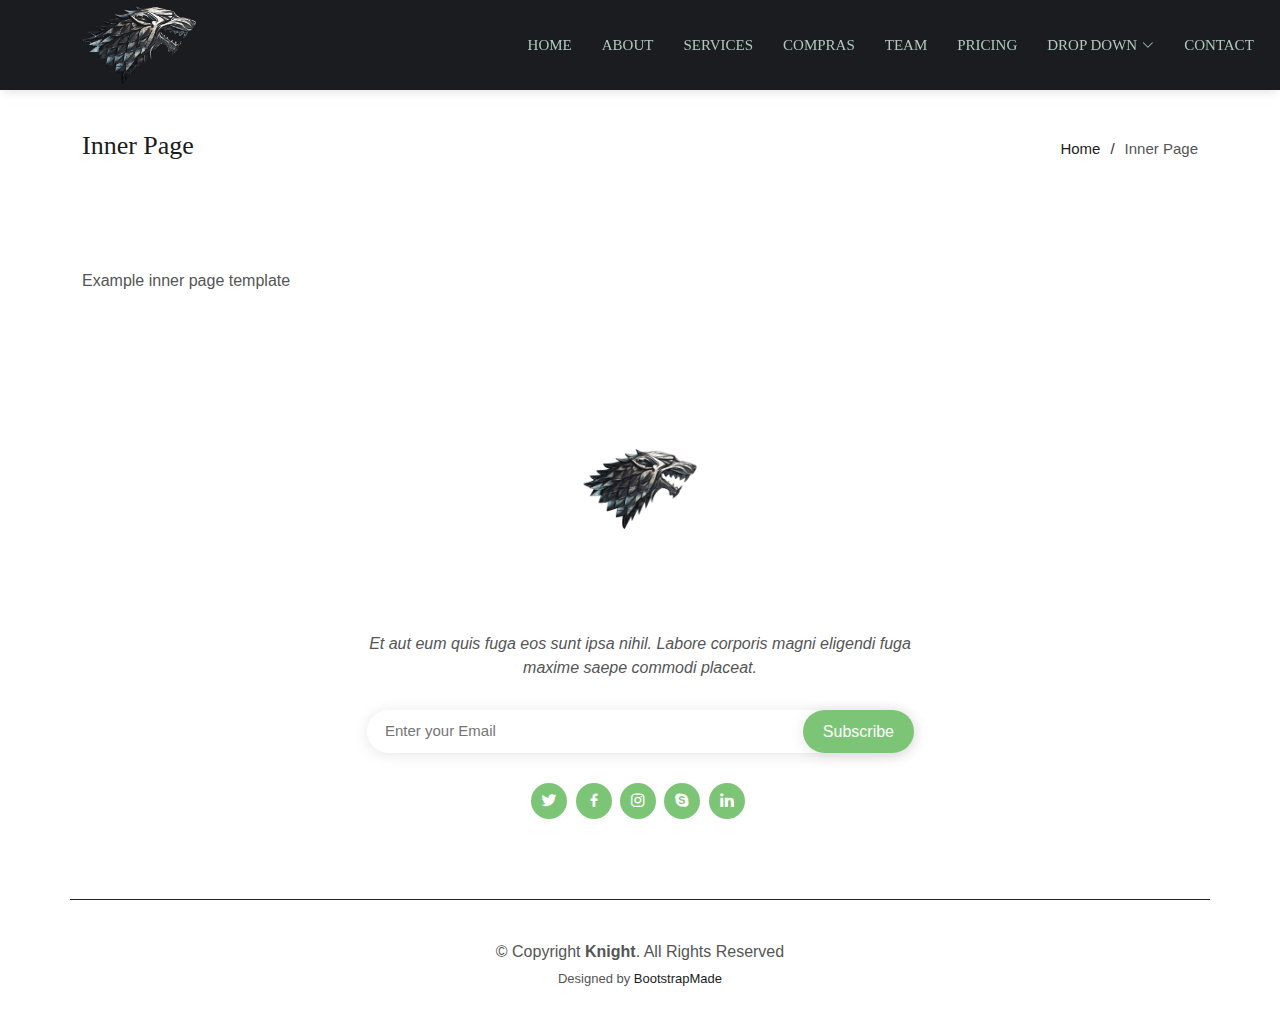
<file: Site/inner-page.html>
<!DOCTYPE html>
<html lang="en">

<head>
  <meta charset="utf-8">
  <meta content="width=device-width, initial-scale=1.0" name="viewport">

  <title>Inner Page - Knight Bootstrap Template</title>
  <meta content="" name="description">
  <meta content="" name="keywords">

  <!-- Favicons -->
  <link href="assets/img/favicon.png" rel="icon">
  <link href="assets/img/apple-touch-icon.png" rel="apple-touch-icon">

  <!-- Google Fonts -->
  <link href="https://fonts.googleapis.com/css?family=Open+Sans:300,300i,400,400i,600,600i,700,700i|Montserrat:300,300i,400,400i,500,500i,600,600i,700,700i|Poppins:300,300i,400,400i,500,500i,600,600i,700,700i" rel="stylesheet">

  <!-- Vendor CSS Files -->
  <link href="assets/vendor/aos/aos.css" rel="stylesheet">
  <link href="assets/vendor/bootstrap/css/bootstrap.min.css" rel="stylesheet">
  <link href="assets/vendor/bootstrap-icons/bootstrap-icons.css" rel="stylesheet">
  <link href="assets/vendor/boxicons/css/boxicons.min.css" rel="stylesheet">
  <link href="assets/vendor/glightbox/css/glightbox.min.css" rel="stylesheet">
  <link href="assets/vendor/swiper/swiper-bundle.min.css" rel="stylesheet">

  <!-- Template Main CSS File -->
  <link href="assets/css/style.css" rel="stylesheet">

  <!-- =======================================================
  * Template Name: Knight
  * Updated: May 30 2023 with Bootstrap v5.3.0
  * Template URL: https://bootstrapmade.com/knight-free-bootstrap-theme/
  * Author: BootstrapMade.com
  * License: https://bootstrapmade.com/license/
  ======================================================== -->
</head>

<body>

  <!-- ======= Header ======= -->
  <header id="header" class="d-flex align-items-center">
    <div class="container d-flex align-items-center justify-content-between">

      <div class="logo">
        <a href="index.html"><img src="assets/img/logo.png" alt="" class="img-fluid"></a>
      </div>

      <nav id="navbar" class="navbar">
        <ul>
          <li><a class="nav-link scrollto " href="#hero">Home</a></li>
          <li><a class="nav-link scrollto" href="#about">About</a></li>
          <li><a class="nav-link scrollto" href="#services">Services</a></li>
          <li><a class="nav-link scrollto " href="#portfolio">Compras</a></li>
          <li><a class="nav-link scrollto" href="#team">Team</a></li>
          <li><a class="nav-link scrollto" href="#pricing">Pricing</a></li>
          <li class="dropdown"><a href="#"><span>Drop Down</span> <i class="bi bi-chevron-down"></i></a>
            <ul>
              <li><a href="#">Drop Down 1</a></li>
              <li class="dropdown"><a href="#"><span>Deep Drop Down</span> <i class="bi bi-chevron-right"></i></a>
                <ul>
                  <li><a href="#">Deep Drop Down 1</a></li>
                  <li><a href="#">Deep Drop Down 2</a></li>
                  <li><a href="#">Deep Drop Down 3</a></li>
                  <li><a href="#">Deep Drop Down 4</a></li>
                  <li><a href="#">Deep Drop Down 5</a></li>
                </ul>
              </li>
              <li><a href="#">Drop Down 2</a></li>
              <li><a href="#">Drop Down 3</a></li>
              <li><a href="#">Drop Down 4</a></li>
            </ul>
          </li>
          <li><a class="nav-link scrollto" href="#contact">Contact</a></li>
        </ul>
        <i class="bi bi-list mobile-nav-toggle"></i>
      </nav><!-- .navbar -->

    </div>
  </header><!-- End Header -->

  <main id="main">

    <!-- ======= Breadcrumbs ======= -->
    <section class="breadcrumbs">
      <div class="container">

        <div class="d-flex justify-content-between align-items-center">
          <h2>Inner Page</h2>
          <ol>
            <li><a href="index.html">Home</a></li>
            <li>Inner Page</li>
          </ol>
        </div>

      </div>
    </section><!-- End Breadcrumbs -->

    <section class="inner-page">
      <div class="container">
        <p>
          Example inner page template
        </p>
      </div>
    </section>

  </main><!-- End #main -->

  <!-- ======= Footer ======= -->
  <footer id="footer">

    <div class="footer-top">

      <div class="container">

        <div class="row justify-content-center">
          <div class="col-lg-6">
            <a href="#header" class="scrollto footer-logo"><img src="assets/img/hero-logo.png" alt=""></a>
            <h3>Knight</h3>
            <p>Et aut eum quis fuga eos sunt ipsa nihil. Labore corporis magni eligendi fuga maxime saepe commodi placeat.</p>
          </div>
        </div>

        <div class="row footer-newsletter justify-content-center">
          <div class="col-lg-6">
            <form action="" method="post">
              <input type="email" name="email" placeholder="Enter your Email"><input type="submit" value="Subscribe">
            </form>
          </div>
        </div>

        <div class="social-links">
          <a href="#" class="twitter"><i class="bx bxl-twitter"></i></a>
          <a href="#" class="facebook"><i class="bx bxl-facebook"></i></a>
          <a href="#" class="instagram"><i class="bx bxl-instagram"></i></a>
          <a href="#" class="google-plus"><i class="bx bxl-skype"></i></a>
          <a href="#" class="linkedin"><i class="bx bxl-linkedin"></i></a>
        </div>

      </div>
    </div>

    <div class="container footer-bottom clearfix">
      <div class="copyright">
        &copy; Copyright <strong><span>Knight</span></strong>. All Rights Reserved
      </div>
      <div class="credits">
        <!-- All the links in the footer should remain intact. -->
        <!-- You can delete the links only if you purchased the pro version. -->
        <!-- Licensing information: https://bootstrapmade.com/license/ -->
        <!-- Purchase the pro version with working PHP/AJAX contact form: https://bootstrapmade.com/knight-free-bootstrap-theme/ -->
        Designed by <a href="https://bootstrapmade.com/">BootstrapMade</a>
      </div>
    </div>
  </footer><!-- End Footer -->

  <a href="#" class="back-to-top d-flex align-items-center justify-content-center"><i class="bi bi-arrow-up-short"></i></a>

  <!-- Vendor JS Files -->
  <script src="assets/vendor/aos/aos.js"></script>
  <script src="assets/vendor/bootstrap/js/bootstrap.bundle.min.js"></script>
  <script src="assets/vendor/glightbox/js/glightbox.min.js"></script>
  <script src="assets/vendor/isotope-layout/isotope.pkgd.min.js"></script>
  <script src="assets/vendor/swiper/swiper-bundle.min.js"></script>
  <script src="assets/vendor/php-email-form/validate.js"></script>

  <!-- Template Main JS File -->
  <script src="assets/js/main.js"></script>

</body>

</html>
</file>
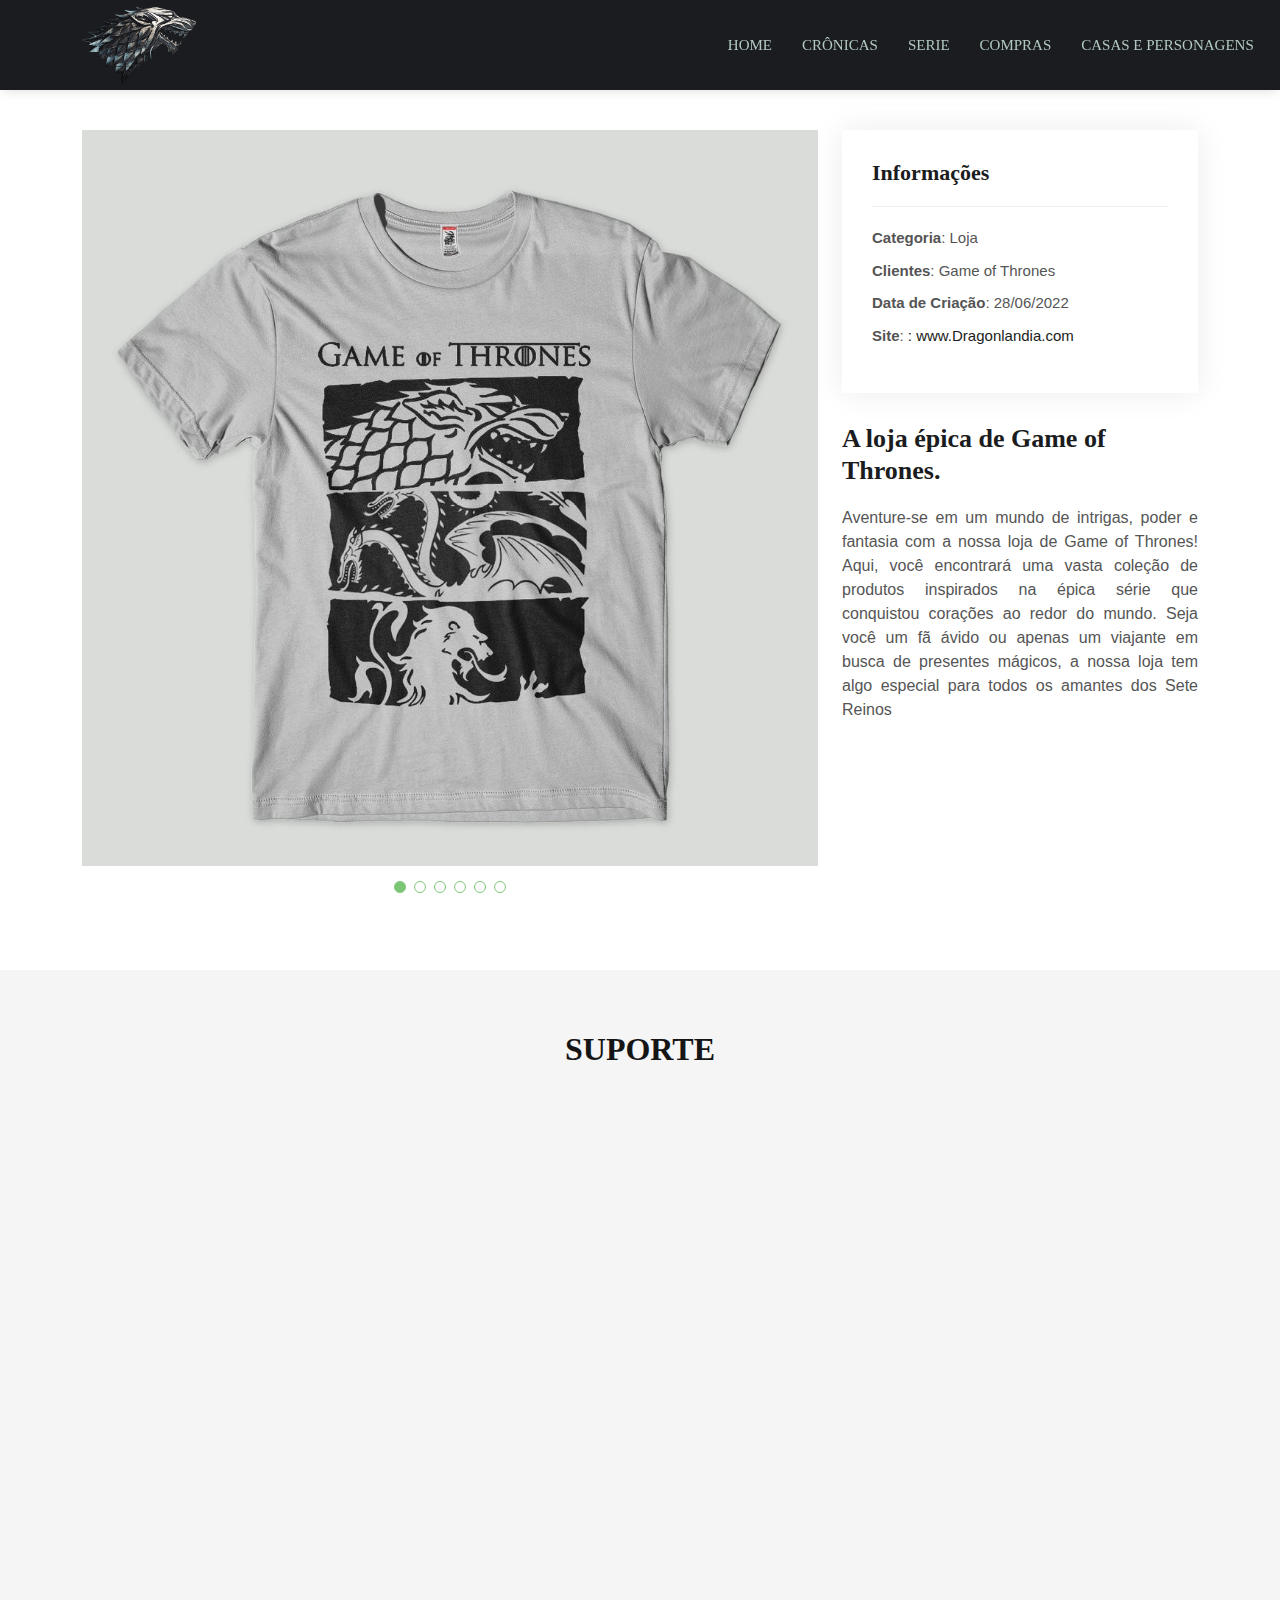
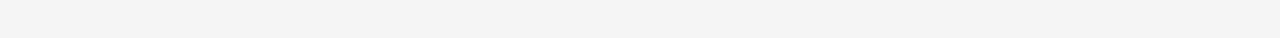
<file: Site/portfolio-details.html>
<!DOCTYPE html>
<html lang="en">

<head>
  <meta charset="utf-8">
  <meta content="width=device-width, initial-scale=1.0" name="viewport">

  <title>Compras</title>
  <meta content="" name="description">
  <meta content="" name="keywords">

  <!-- Favicons -->
  <link href="assets/img/logo.png" rel="icon">
  <link href="assets/img/apple-touch-icon.png" rel="apple-touch-icon">

  <!-- Google Fonts -->
  <link href="https://fonts.googleapis.com/css?family=Open+Sans:300,300i,400,400i,600,600i,700,700i|Montserrat:300,300i,400,400i,500,500i,600,600i,700,700i|Poppins:300,300i,400,400i,500,500i,600,600i,700,700i" rel="stylesheet">

  <!-- Vendor CSS Files -->
  <link href="assets/vendor/aos/aos.css" rel="stylesheet">
  <link href="assets/vendor/bootstrap/css/bootstrap.min.css" rel="stylesheet">
  <link href="assets/vendor/bootstrap-icons/bootstrap-icons.css" rel="stylesheet">
  <link href="assets/vendor/boxicons/css/boxicons.min.css" rel="stylesheet">
  <link href="assets/vendor/glightbox/css/glightbox.min.css" rel="stylesheet">
  <link href="assets/vendor/swiper/swiper-bundle.min.css" rel="stylesheet">

  <!-- Template Main CSS File -->
  <link href="assets/css/style.css" rel="stylesheet">

  <!-- =======================================================
  * Template Name: Knight
  * Updated: May 30 2023 with Bootstrap v5.3.0
  * Template URL: https://bootstrapmade.com/knight-free-bootstrap-theme/
  * Author: BootstrapMade.com
  * License: https://bootstrapmade.com/license/
  ======================================================== -->
</head>

<body>

  <!-- ======= Header ======= -->
  <header id="header" class="d-flex align-items-center">
    <div class="container d-flex align-items-center justify-content-between">

      <div class="logo">
        <a href="index.html"><img src="assets/img/logo.png" alt="" class="img-fluid"></a>
      </div>

      <nav id="navbar" class="navbar">
        <ul>
          <li><a class="nav-link scrollto " href="index.html">Home</a></li>
          <li><a class="nav-link scrollto" href="index.html#about">Crônicas</a></li>
          <li><a class="nav-link scrollto" href="index.html#services">Serie</a></li>
          <li><a class="nav-link scrollto " href="index.html#portfolio">Compras</a></li>
          <li><a class="nav-link scrollto" href="index.html#casas">Casas e Personagens</a></li>
           <!--<li><a class="nav-link scrollto" href="index.html#pricing">Preço</a></li>
         <li class="dropdown"><a href="#"><span>Drop Down</span> <i class="bi bi-chevron-down"></i></a>
            <ul>
              <li><a href="#">Drop Down 1</a></li>
              <li class="dropdown"><a href="#"><span>Deep Drop Down</span> <i class="bi bi-chevron-right"></i></a>
                <ul>
                  <li><a href="#">Deep Drop Down 1</a></li>
                  <li><a href="#">Deep Drop Down 2</a></li>
                  <li><a href="#">Deep Drop Down 3</a></li>
                  <li><a href="#">Deep Drop Down 4</a></li>
                  <li><a href="#">Deep Drop Down 5</a></li>
                </ul>
              </li>
              <li><a href="#">Drop Down 2</a></li>
              <li><a href="#">Drop Down 3</a></li>
              <li><a href="#">Drop Down 4</a></li>
            </ul>
          </li>
          <li><a class="nav-link scrollto" href="#contact">Contact</a></li> -->
        </ul>
        <i class="bi bi-list mobile-nav-toggle"></i>
      </nav><!-- .navbar -->

    </div>
  </header><!-- End Header -->

  <main id="main" data-aos="fade-up">



    <!-- ======= Portfolio Details Section ======= -->
    <section id="portfolio-details" class="portfolio-details">
      <div class="container">

        <div class="row gy-4">

          <div class="col-lg-8">
            <div class="portfolio-details-slider swiper">
              <div class="swiper-wrapper align-items-center">

                <div class="swiper-slide">
                  <img src="assets/img/portfolio/portfolio-1.jpg" alt="">
                </div>

                <div class="swiper-slide">
                  <img src="assets/img/portfolio/portfolio-2.jpg" alt="">
                </div>

                <div class="swiper-slide">
                  <img src="assets/img/portfolio/portfolio-3.jpg" alt="">
                </div>
                <div class="swiper-slide">
                  <img src="assets/img/portfolio/portfolio-4.jpg" alt="">
                </div>
                <div class="swiper-slide">
                  <img src="assets/img/portfolio/portfolio-5.jpg" alt="">
                </div>
                <div class="swiper-slide">
                  <img src="assets/img/portfolio/portfolio-6.jpg" alt="">
                </div>

               

              </div>
              <div class="swiper-pagination"></div>
            </div>
          </div>

          <div class="col-lg-4">
            <div class="portfolio-info">
              <h3>Informações</h3>
              <ul>
                <li><strong>Categoria</strong>: Loja</li>
                <li><strong>Clientes</strong>: Game of Thrones</li>
                <li><strong>Data de Criação</strong>: 28/06/2022</li>
                <li><strong>Site</strong>: <a href="index.html">: www.Dragonlandia.com</a></li>
              </ul>
            </div>
            <div class="portfolio-description text-justify">
              <h2>A loja épica de Game of Thrones.</h2>
              <p style="text-align: justify;">
                Aventure-se em um mundo de intrigas, poder e fantasia com a nossa loja de Game of Thrones! Aqui, você encontrará uma vasta coleção de produtos inspirados na épica série que conquistou corações ao redor do mundo. Seja você um fã ávido ou apenas um viajante em busca de presentes mágicos, a nossa loja tem algo especial para todos os amantes dos Sete Reinos              </p>
            </div>
          </div>

        </div>

      </div>
    </section><!-- End Portfolio Details Section -->

  </main><!-- End #main -->

   <!-- ======= Footer ======= -->
   <footer id="footer">
        
    <!-- ======= Contact Section ======= -->
    <section id="contact" class="contact section-bg">
      <div class="container">

        <div class="section-title">
          <h2>Suporte</h2>
        </div>

        <div class="row">

          <div class="col-lg-6 mt-5 mt-lg-0">
            
            <div class="info d-flex flex-column justify-content-center" data-aos="fade-right">
              <div class="section-title">
                <h2>Desenvolvedores</h2>
              </div>
              <div class="address">
                <i class="bi bi-person"></i>
                <h4>Componentes:</h4>
                <p>Jonas Lopes da Silva
                <br>Mateus Dias de Medeiros
                <br>Pedro Rayandson</p>
              </div>

              <div class="email">
                <i class="bi bi-envelope"></i>
                <h4>Email:</h4>
                <p>jonaslopes@suporte.com.br
                <br>mateusdias@suporte.com.br
                <br>pedrorayandson@suporte.com.br</p>
              </div>

              <div class="phone">
                <i class="bi bi-phone"></i>
                <h4>Telefone:</h4>
                <p>(11) 88559 - 4353</p>
              </div>

            </div>

          </div>

          <div class="col-lg-6 mt-5 mt-lg-0">
            <div class="info d-flex flex-column justify-content-center" data-aos="fade-right">
              <div class="section-title">
                <h2>Referências</h2>
              </div>
              <div class="address">
                <i class="bi bi-book"></i>
                <h4>Livros:</h4>
                <p ><a href="https://muraldoslivros.com/ordem-dos-livros-de-game-of-thrones/">Mural dos Livros</a>
                  <br>  <a href="https://www.geloefogo.com/livros/guia">Gelo e Fogo</a>
                  <br>  <a href="https://www.amazon.com.br/Game-of-Thrones-Livros/s?k=Game+of+Thrones&rh=n%3A6740748011">Amazon</a>

         
                </p>
              </div>

              
              <div class="email">
                <i class="bi bi-film"></i>
                <h4>Serie:</h4>
                <p><a href="https://www.tecmundo.com.br/game-of-thrones">Tec Mundo</a>
                <br><a href="https://www.hbomax.com/br/pt/series/urn:hbo:series:GVU2cggagzYNJjhsJATwo">HBO MAX</a>
                <br><a href="https://www.omelete.com.br/game-thrones">Omelete</a>
                </p>
              </div>

              <div class="phone">
                <i class="bi bi-share"></i>
                <h4>Templete Usado:</h4>
                <p><a href="https://bootstrapmade.com/knight-free-bootstrap-theme/">knight</a></p>
              </div>

            </div>

          </div>
<!-- 
          <div class="col-lg-8 mt-5 mt-lg-0">

            <form action="forms/contact.php" method="post" role="form" class="php-email-form" data-aos="fade-left">
              <div class="row">
                <div class="col-md-6 form-group">
                  <input type="text" name="name" class="form-control" id="name" placeholder="Your Name" required>
                </div>
                <div class="col-md-6 form-group mt-3 mt-md-0">
                  <input type="email" class="form-control" name="email" id="email" placeholder="Your Email" required>
                </div>
              </div>
              <div class="form-group mt-3">
                <input type="text" class="form-control" name="subject" id="subject" placeholder="Subject" required>
              </div>
              <div class="form-group mt-3">
                <textarea class="form-control" name="message" rows="5" placeholder="Message" required></textarea>
              </div>
              <div class="my-3">
                <div class="loading">Loading</div>
                <div class="error-message"></div>
                <div class="sent-message">Your message has been sent. Thank you!</div>
              </div>
              <div class="text-center"><button type="submit">Send Message</button></div>
            </form>

          </div> -->

        </div>

      </div>
    </section><!-- End Contact Section -->
  </footer><!-- End Footer -->

  <a href="#" class="back-to-top d-flex align-items-center justify-content-center"><i class="bi bi-arrow-up-short"></i></a>

  <!-- Vendor JS Files -->
  <script src="assets/vendor/aos/aos.js"></script>
  <script src="assets/vendor/bootstrap/js/bootstrap.bundle.min.js"></script>
  <script src="assets/vendor/glightbox/js/glightbox.min.js"></script>
  <script src="assets/vendor/isotope-layout/isotope.pkgd.min.js"></script>
  <script src="assets/vendor/swiper/swiper-bundle.min.js"></script>
  <script src="assets/vendor/php-email-form/validate.js"></script>

  <!-- Template Main JS File -->
  <script src="assets/js/main.js"></script>

</body>

</html>
</file>
<file: Site/assets/css/style.css>
/**
* Template Name: Knight
* Updated: May 30 2023 with Bootstrap v5.3.0
* Template URL: https://bootstrapmade.com/knight-free-bootstrap-theme/
* Author: BootstrapMade.com
* License: https://bootstrapmade.com/license/
*/

/*--------------------------------------------------------------
# General
--------------------------------------------------------------*/

@import url('https://fonts.cdnfonts.com/css/cinzel');

body {
  font-family: 'open-sans', sans-serif;
  color: #555555;
}
 
a {
  text-decoration: none;
  color: #1B1C20;
}

a:hover {
  color: #B1C8C0;
  text-decoration: none;
}

h1,
h2,
h3,
h4,
h5,
h6 {
  font-family: Cinzel;
  color: #1B1C20;
}

/*--------------------------------------------------------------
# Back to top button
--------------------------------------------------------------*/
.back-to-top {
  position: fixed;
  visibility: hidden;
  opacity: 0;
  right: 15px;
  bottom: 15px;
  z-index: 996;
  background: #555555;
  width: 40px;
  height: 40px;
  border-radius: 4px;
  transition: all 0.4s;
}

.back-to-top i {
  font-size: 28px;
  color: whitesmoke;
  line-height: 0;
}

.back-to-top:hover{
  border: 1px solid #555555;
}
.back-to-top i:hover,
.back-to-top:hover{
  background: whitesmoke;
  color: #555555;
}

.back-to-top.active {
  visibility: visible;
  opacity: 1;
}

.btn-enviar {
  width: 70px;
  height: 30px;
  border: none;
  color: black;
  background-color: #B1C8C0;
}
/*--------------------------------------------------------------
# Disable AOS delay on mobile
--------------------------------------------------------------*/
@media screen and (max-width: 768px) {
  [data-aos-delay] {
    transition-delay: 0 !important;
  }
}

/*--------------------------------------------------------------
# Header
--------------------------------------------------------------*/
#header {
  height: 90px;
  transition: all 0.5s;
  z-index: 997;
  transition: all 0.5s;
  background-color: #1B1C20;
  box-shadow: 0 4px 10px -3px hsla(0, 0%, 75%, 0.5);
}

#header .logo h1 {
  font-size: 28px;
  margin: 0;
  line-height: 1;
  font-weight: 400;
  letter-spacing: 3px;
  text-transform: uppercase;
}

#header .logo h1 a,
#header .logo h1 a:hover {
  color: #fff;
  text-decoration: none;
}

#header .logo img {
  padding: 0;
  margin: 0;
  max-height: 80px;
}

@media (max-width: 992px) {
  #header {
    height: 70px;
  }
}

.scrolled-offset {
  margin-top: 90px;
}

@media (max-width: 992px) {
  .scrolled-offset {
    margin-top: 90px;
  }
}

/*--------------------------------------------------------------
# Navigation Menu
--------------------------------------------------------------*/
/**
* Desktop Navigation 
*/
.navbar {
  padding: 0;
  font-family: 'Cinzel';
}

#navbar{
  margin-right: -5%;
}

.navbar ul {
  margin: 0;
  padding: 0;
  display: flex;
  list-style: none;
  align-items: center;
}

.navbar li {
  position: relative;
}

.navbar a,
.navbar a:focus {
  display: flex;
  align-items: center;
  justify-content: space-between;
  padding: 10px 0 10px 30px;
  font-size: 15px;
  color: #B1C8C0;
  text-transform: uppercase;
  white-space: nowrap;
  transition: 0.3s;
}

.navbar a i,
.navbar a:focus i {
  font-size: 12px;
  line-height: 0;
  margin-left: 5px;
}

.navbar a:hover,
.navbar .active,
.navbar .active:focus,
.navbar li:hover>a {
  color: white;
}

.navbar .dropdown ul {
  display: block;
  position: absolute;
  left: 14px;
  top: calc(100% + 30px);
  margin: 0;
  padding: 10px 0;
  z-index: 99;
  opacity: 0;
  visibility: hidden;
  background: #fff;
  box-shadow: 0px 0px 30px rgba(127, 137, 161, 0.25);
  transition: 0.3s;
}

.navbar .dropdown ul li {
  min-width: 200px;
}

.navbar .dropdown ul a {
  padding: 10px 20px;
  font-size: 15px;
  text-transform: none;
  font-weight: 600;
}

.navbar .dropdown ul a i {
  font-size: 12px;
}

.navbar .dropdown ul a:hover,
.navbar .dropdown ul .active:hover,
.navbar .dropdown ul li:hover>a {
  color: #7cc576;
}

.navbar .dropdown:hover>ul {
  opacity: 1;
  top: 100%;
  visibility: visible;
}

.navbar .dropdown .dropdown ul {
  top: 0;
  left: calc(100% - 30px);
  visibility: hidden;
}

.navbar .dropdown .dropdown:hover>ul {
  opacity: 1;
  top: 0;
  left: 100%;
  visibility: visible;
}

@media (max-width: 1640px) {
  .navbar .dropdown .dropdown ul {
    left: -90%;
  }

  .navbar .dropdown .dropdown:hover>ul {
    left: -100%;
  }
}

/**
* Mobile Navigation 
*/
.mobile-nav-toggle {
  font-size: 28px;
  cursor: pointer;
  display: none;
  line-height: 0;
  transition: 0.5s;
}

.mobile-nav-toggle.bi-x {
  color: #fff;
}

@media (max-width: 991px) {
  .mobile-nav-toggle {
    display: block;
  }

  .navbar ul {
    display: none;
  }
}

.navbar-mobile {
  position: fixed;
  overflow: hidden;
  top: 0;
  right: 0;
  left: 0;
  bottom: 0;
  background: rgba(0, 0, 0, 0.9);
  transition: 0.3s;
  z-index: 999;
}

.navbar-mobile .mobile-nav-toggle {
  position: absolute;
  top: 15px;
  right: 15px;
}

.navbar-mobile ul {
  display: block;
  position: absolute;
  top: 55px;
  right: 15px;
  bottom: 15px;
  left: 15px;
  padding: 10px 0;
  background-color: #151515;
  overflow-y: auto;
  transition: 0.3s;
}

.navbar-mobile a,
.navbar-mobile a:focus {
  padding: 10px 20px;
  font-size: 15px;
  color: #B1C8C0;
}

.navbar-mobile a:hover,
.navbar-mobile .active,
.navbar-mobile li:hover>a {
  color: #fff;
}

.navbar-mobile .getstarted,
.navbar-mobile .getstarted:focus {
  margin: 15px;
}

.navbar-mobile .dropdown ul {
  position: static;
  display: none;
  margin: 10px 20px;
  padding: 10px 0;
  z-index: 99;
  opacity: 1;
  visibility: visible;
  background: #fff;
  box-shadow: 0px 0px 30px rgba(127, 137, 161, 0.25);
}

.navbar-mobile .dropdown ul li {
  min-width: 200px;
}

.navbar-mobile .dropdown ul a {
  padding: 10px 20px;
}

.navbar-mobile .dropdown ul a i {
  font-size: 12px;
}

.navbar-mobile .dropdown ul a:hover,
.navbar-mobile .dropdown ul .active:hover,
.navbar-mobile .dropdown ul li:hover>a {
  color: #7cc576;
}

.navbar-mobile .dropdown>.dropdown-active {
  display: block;
}

/*--------------------------------------------------------------
# Hero Section
--------------------------------------------------------------*/
#hero {
  width: 100%;
  height: 100vh;
  background-color: #1B1C20;
  position: relative;
  border-bottom: 1px solid #B1C8C0;
}
#video{
  position: absolute;
  width: 100%;
  top: 0;
}
@media (max-width: 991px) {
  #video{
    display: none;
  }
}

#hero .hero-container {
  position: absolute;
  bottom: 0;
  top: 0;
  left: 0;
  right: 0;
  display: flex;
  justify-content: center;
  align-items: center;
  flex-direction: column;
  text-align: center;
  padding: 0 15px;
}

#hero .hero-logo {
  margin-bottom: 30px;
}

#hero h1 {
  margin: 0 0 30px 0;
  font-size: 48px;
  font-weight: 500;
  line-height: 56px;
  color: #fff;
}

#hero h2 {
  color: #aeaeae;
  margin-bottom: 30px;
  font-size: 14px;
  font-weight: 400;
  text-transform: uppercase;
}

#hero .btn-get-started {
  font-family: "Montserrat", sans-serif;
  text-transform: uppercase;
  font-weight: 400;
  font-size: 16px;
  letter-spacing: 1px;
  display: inline-block;
  padding: 14px 30px;
  border-radius: 3px;
  margin: 10px;
  background: #B1C8C0;
  color: rgb(0, 0, 0);
  font-family: Cinzel;
}

#hero .btn-get-started:hover {
  transition: 0.5s;
  color: black;
  background: white;
}

@media (min-width: 1024px) {
  #hero {
    background-attachment: fixed;
  }
}

@media (max-width: 768px) {
  #hero h1 {
    font-size: 28px;
    line-height: 36px;
  }

  #hero h2 {
    line-height: 22px;
  }
}

/*--------------------------------------------------------------
# Sections General
--------------------------------------------------------------*/
section {
  padding: 60px 0;
  overflow: hidden;
}

.section-bg {
  background-color: whitesmoke;
}

.section-title {
  text-align: center;
  padding-bottom: 40px;
}

.section-title h2 {
  font-size: 32px;
  font-weight: bold;
  text-transform: uppercase;
  margin-bottom: 15px;
  padding-bottom: 0;
  color: #151515;
}

.section-title p {
  margin-bottom: 0;
  color: #aeaeae;
}

/*--------------------------------------------------------------
# About Us
--------------------------------------------------------------*/
.about .image {
  padding: 20px;
  box-shadow: 0px 2px 15px rgba(0, 0, 0, 0.1);
}

.about .content h3 {
  font-weight: 600;
  font-size: 26px;
}

.about .content ul {
  list-style: none;
  padding: 0;
}

.about .content ul li {
  padding-bottom: 10px;
  display: flex;
  align-items: flex-start;
}

.about .content ul i {
  font-size: 24px;
  padding: 2px 6px 0 0;
  color: #7cc576;
}

.about .content p:last-child {
  margin-bottom: 0;
}

/*--------------------------------------------------------------
# Services
--------------------------------------------------------------*/
.services .icon-box h4 {
  font-size: 20px;
  font-weight: 700;
  margin: 5px 0 10px 60px;
}

.services .icon-box i {
  font-size: 48px;
  float: left;
  color: #7cc576;
}

.services .icon-box p {
  font-size: 15px;
  color: #959595;
  margin-left: 60px;
}

.services .image {
  background-position: center center;
  background-repeat: no-repeat;
  background-size: cover;
  min-height: 400px;
}

/*--------------------------------------------------------------
# Featured
--------------------------------------------------------------*/
.featured {
  padding: 40px 0 0 0;
  background: white;
}

.featured .nav-tabs {
  border: 0;
}

.featured .nav-link {
  border: 0;
  padding: 20px;
  color: #151515;
  transition: 0.3s;
}

.featured .nav-link h4 {
  font-size: 18px;
  font-weight: 600;
  transition: 0.3s;
  color: #1B1C20;
}

.featured .nav-link:hover h4 {
  color: #B1C8C0;
}

.featured .nav-link p {
  font-size: 14px;
  margin-bottom: 0;
}nav-link

.featured .nav-link.active {
  box-shadow: 0px 0 25px rgba(0, 0, 0, 0.08);
}

.featured .nav-link.active h4 {
  color: #B1C8C0;
}

.featured .tab-pane.active {
  animation: slide-down 0.5s ease-out;
}

@keyframes slide-down {
  0% {
    opacity: 0;
  }

  100% {
    opacity: 1;
  }
}

/*--------------------------------------------------------------
# Why Us
--------------------------------------------------------------*/
.why-us {
  background: whitesmoke;
  padding: 0;
}

#img_hist{
  height: 500px;
  margin-top: 12%;
}

.why-us .content {
  padding: 60px 100px 0 100px;
}

.why-us .content h3 {
  font-weight: 400;
  font-size: 34px;
}

.why-us .content h4 {
  font-size: 20px;
  font-weight: 700;
  margin-top: 5px;
}

.why-us .content p {
  font-size: 15px;
  color: #959595;
}

.why-us .video-box {
  background-size: cover;
  background-repeat: no-repeat;
  background-position: center center;
  min-height: 400px;
  position: relative;
}

.why-us .accordion-list {
  padding: 0 100px 60px 100px;
}

.why-us .accordion-list ul {
  padding: 0;
  list-style: none;
}

.why-us .accordion-list li+li {
  margin-top: 15px;
}

.why-us .accordion-list li {
  padding: 20px;
  background: #fff;
  border-radius: 4px;
}

.why-us .accordion-list a {
  display: block;
  position: relative;
  font-family: "Poppins", sans-serif;
  font-size: 16px;
  line-height: 24px;
  font-weight: 500;
  padding-right: 30px;
  outline: none;
  cursor: pointer;
}

.why-us .accordion-list span {
  color: #1B1C20;
  font-weight: 600;
  font-size: 18px;
  padding-right: 10px;
}

.why-us .accordion-list i {
  font-size: 24px;
  position: absolute;
  right: 0;
  top: 0;
}

.why-us .accordion-list p {
  margin-bottom: 0;
  padding: 10px 0 0 0;
}

.why-us .accordion-list .icon-show {
  display: none;
}

.why-us .accordion-list a.collapsed {
  color: #343a40;
}

.why-us .accordion-list a.collapsed:hover {
  color: #B1C8C0;
}

.why-us .accordion-list a.collapsed .icon-show {
  display: inline-block;
}

.why-us .accordion-list a.collapsed .icon-close {
  display: none;
}

.why-us .play-btn {
  width: 94px;
  height: 94px;
  background: radial-gradient(#7cc576 50%, rgba(124, 197, 118, 0.4) 52%);
  border-radius: 50%;
  display: block;
  position: absolute;
  left: calc(50% - 47px);
  top: calc(50% - 47px);
  overflow: hidden;
}

.why-us .play-btn::after {
  content: "";
  position: absolute;
  left: 50%;
  top: 50%;
  transform: translateX(-40%) translateY(-50%);
  width: 0;
  height: 0;
  border-top: 10px solid transparent;
  border-bottom: 10px solid transparent;
  border-left: 15px solid #fff;
  z-index: 100;
  transition: all 400ms cubic-bezier(0.55, 0.055, 0.675, 0.19);
}

.why-us .play-btn::before {
  content: "";
  position: absolute;
  width: 120px;
  height: 120px;
  animation-delay: 0s;
  animation: pulsate-btn 2s;
  animation-direction: forwards;
  animation-iteration-count: infinite;
  animation-timing-function: steps;
  opacity: 1;
  border-radius: 50%;
  border: 5px solid rgba(124, 197, 118, 0.7);
  top: -15%;
  left: -15%;
  background: rgba(198, 16, 0, 0);
}

.why-us .play-btn:hover::after {
  border-left: 15px solid #ffae00;
  transform: scale(20);
}

.why-us .play-btn:hover::before {
  content: "";
  position: absolute;
  left: 50%;
  top: 50%;
  transform: translateX(-40%) translateY(-50%);
  width: 0;
  height: 0;
  border: none;
  border-top: 10px solid transparent;
  border-bottom: 10px solid transparent;
  border-left: 15px solid #fff;
  z-index: 200;
  animation: none;
  border-radius: 0;
}

@media (max-width: 1024px) {

  .why-us .content,
  .why-us .accordion-list {
    padding-left: 0;
    padding-right: 0;
  }
}

@media (max-width: 992px) {
  .why-us .content {
    padding-top: 30px;
  }

  .why-us .accordion-list {
    padding-bottom: 30px;
  }
}

@keyframes pulsate-btn {
  0% {
    transform: scale(0.6, 0.6);
    opacity: 1;
  }

  100% {
    transform: scale(1, 1);
    opacity: 0;
  }
}

/*--------------------------------------------------------------
# Portfolio
--------------------------------------------------------------*/
.portfolio .portfolio-item {
  margin-bottom: 30px;
}

.portfolio #portfolio-flters {
  padding: 0;
  margin: 0 auto 25px auto;
  list-style: none;
  text-align: center;
}

.portfolio #portfolio-flters li {
  cursor: pointer;
  display: inline-block;
  padding: 10px 18px 12px 18px;
  font-size: 14px;
  font-weight: 400;
  line-height: 1;
  text-transform: uppercase;
  color: #555555;
  transition: all 0.3s ease-in-out;
  margin: 0 4px 10px 4px;
  background: whitesmoke;
  border-radius: 4px;
}

.portfolio #portfolio-flters li:hover,
.portfolio #portfolio-flters li.filter-active {
  background: #1B1C20;
  color: #fff;
}

.portfolio #portfolio-flters li:last-child {
  margin-right: 0;
}

.portfolio .portfolio-wrap {
  transition: 0.3s;
  position: relative;
  overflow: hidden;
  z-index: 1;
  background: rgba(0, 0, 0, 0.6);
}

.portfolio .portfolio-wrap::before {
  content: "";
  background: rgba(21, 21, 21, 0.6);
  position: absolute;
  left: 30px;
  right: 30px;
  top: 30px;
  bottom: 30px;
  transition: all ease-in-out 0.3s;
  z-index: 2;
  opacity: 0;
}

.portfolio .portfolio-wrap .portfolio-info {
  opacity: 0;
  position: absolute;
  top: 0;
  left: 0;
  right: 0;
  bottom: 0;
  text-align: center;
  z-index: 3;
  transition: all ease-in-out 0.3s;
  display: flex;
  flex-direction: column;
  justify-content: center;
  align-items: center;
}

.portfolio .portfolio-wrap .portfolio-info::before {
  display: block;
  content: "";
  width: 48px;
  height: 48px;
  position: absolute;
  top: 35px;
  left: 35px;
  border-top: 3px solid #fff;
  border-left: 3px solid #fff;
  transition: all 0.5s ease 0s;
  z-index: 9994;
}

.portfolio .portfolio-wrap .portfolio-info::after {
  display: block;
  content: "";
  width: 48px;
  height: 48px;
  position: absolute;
  bottom: 35px;
  right: 35px;
  border-bottom: 3px solid #fff;
  border-right: 3px solid #fff;
  transition: all 0.5s ease 0s;
  z-index: 9994;
}

.portfolio .portfolio-wrap .portfolio-info h4 {
  font-size: 20px;
  color: #fff;
  font-weight: 600;
}

.portfolio .portfolio-wrap .portfolio-info p {
  color: #ffffff;
  font-size: 14px;
  text-transform: uppercase;
  padding: 0;
  margin: 0;
}

.portfolio .portfolio-wrap .portfolio-links {
  text-align: center;
  z-index: 4;
}

.portfolio .portfolio-wrap .portfolio-links a {
  color: #fff;
  margin: 0 2px;
  font-size: 28px;
  display: inline-block;
  transition: 0.3s;
}

.portfolio .portfolio-wrap .portfolio-links a:hover {
  color: #ffae00;
}

.portfolio .portfolio-wrap:hover::before {
  top: 0;
  left: 0;
  right: 0;
  bottom: 0;
  opacity: 1;
}

.portfolio .portfolio-wrap:hover .portfolio-info {
  opacity: 1;
}

.portfolio .portfolio-wrap:hover .portfolio-info::before {
  top: 15px;
  left: 15px;
}

.portfolio .portfolio-wrap:hover .portfolio-info::after {
  bottom: 15px;
  right: 15px;
}

/*--------------------------------------------------------------
# Portfolio Details
--------------------------------------------------------------*/
.portfolio-details {
  padding-top: 40px;
}

.portfolio-details .portfolio-details-slider img {
  width: 100%;
}

.portfolio-details .portfolio-details-slider .swiper-pagination {
  margin-top: 20px;
  position: relative;
}

.portfolio-details .portfolio-details-slider .swiper-pagination .swiper-pagination-bullet {
  width: 12px;
  height: 12px;
  background-color: #fff;
  opacity: 1;
  border: 1px solid #7cc576;
}

.portfolio-details .portfolio-details-slider .swiper-pagination .swiper-pagination-bullet-active {
  background-color: #7cc576;
}

.portfolio-details .portfolio-info {
  padding: 30px;
  box-shadow: 0px 0 30px rgba(21, 21, 21, 0.08);
}

.portfolio-details .portfolio-info h3 {
  font-size: 22px;
  font-weight: 700;
  margin-bottom: 20px;
  padding-bottom: 20px;
  border-bottom: 1px solid #eee;
}

.portfolio-details .portfolio-info ul {
  list-style: none;
  padding: 0;
  font-size: 15px;
}

.portfolio-details .portfolio-info ul li+li {
  margin-top: 10px;
}

.portfolio-details .portfolio-description {
  padding-top: 30px;
}

.portfolio-details .portfolio-description h2 {
  font-size: 26px;
  font-weight: 700;
  margin-bottom: 20px;
}

.portfolio-details .portfolio-description p {
  padding: 0;
}

/*--------------------------------------------------------------
# Testimonials
--------------------------------------------------------------*/
.testimonials {
  padding: 60px 0;
  background: url("../img/background-frase.jpg") no-repeat;
  background-position: center center;
  background-size: cover;
  position: relative;
}

.testimonials::before {
  content: "";
  position: absolute;
  left: 0;
  right: 0;
  top: 0;
  bottom: 0;
  background: rgba(0, 0, 0, 0.1);
}

.testimonials .quote-icon {
  text-align: center;
  margin-bottom: 30px;
}

.testimonials .quote-icon i {
  color: #ffae00;
  font-size: 24px;
  padding: 18px;
  border-radius: 50px;
  border: 2px solid #ffae00;
}

.testimonials .testimonials-carousel,
.testimonials .testimonials-slider {
  overflow: hidden;
}

.testimonials .testimonial-item {
  text-align: center;
  color: #fff;
}

.testimonials .testimonial-item p {
  font-style: italic;
  margin: 0 auto 30px auto;
  font-size: 20px;
}

.testimonials .testimonial-item .testimonial-img {
  width: 100px;
  border-radius: 50%;
  border: 6px solid rgba(255, 255, 255, 0.15);
  margin: 0 auto;
}

.testimonials .testimonial-item h3 {
  font-size: 20px;
  font-weight: bold;
  margin: 10px 0 5px 0;
  color: #fff;
}

.testimonials .testimonial-item h4 {
  font-size: 14px;
  color: #ddd;
  margin: 0 0 15px 0;
}

.testimonials .swiper-pagination {
  margin-top: 20px;
  position: relative;
}

.testimonials .swiper-pagination .swiper-pagination-bullet {
  width: 12px;
  height: 12px;
  opacity: 1;
  background-color: rgba(255, 255, 255, 0.4);
}

.testimonials .swiper-pagination .swiper-pagination-bullet-active {
  background-color: #B1C8C0;
}

@media (min-width: 992px) {
  .testimonials .testimonial-item p {
    width: 80%;
  }
}

/*--------------------------------------------------------------
# Clients
--------------------------------------------------------------*/
.clients {
  background: whitesmoke;
  padding: 15px 0;
  text-align: center;
}
.casas{
  border: none;
  background-color: transparent;
}
.close{
  border: none;
  background-color: transparent;
  font-weight: bold;
  font-size: large;
}
.modal-body{
  text-align: justify;
}
.clients img {
  width: 50%;
  filter: grayscale(100);
  transition: all 0.4s ease-in-out;
  display: inline-block;
  padding: 15px 0;
}

.clients img:hover {
  filter: none;
  transform: scale(1.2);
}

@media (max-width: 768px) {
  .clients img {
    width: 40%;
  }
}

@media (max-width: 575px) {
  .clients img {
    width: 50%;
  }
}

/*--------------------------------------------------------------
# Team
--------------------------------------------------------------*/
.team {
  background: #fff;
  padding: 60px 0;
}

.team .member {
  margin-bottom: 20px;
  overflow: hidden;
}

.team .member .member-img {
  position: relative;
  overflow: hidden;
  border-radius: 5px;
}

.team .member .social {
  position: absolute;
  left: 0;
  bottom: -40px;
  right: 0;
  height: 40px;
  opacity: 0;
  transition: bottom ease-in-out 0.4s;
  background: #1B1C20;
  display: flex;
  align-items: center;
  justify-content: center;
  color: #B1C8C0;
}

.team .member .social a {
  transition: color 0.3s;
  color: rgba(255, 255, 255, 0.7);
  margin: 0 10px;
  display: inline-flex;
  align-items: center;
  justify-content: center;
}

.team .member .social a i {
  line-height: 0;
}

.team .member .social a:hover {
  color: #fff;
}

.team .member .social i {
  font-size: 18px;
  margin: 0 2px;
}

.team .member .member-info h4 {
  font-weight: 700;
  margin: 15px 0 5px 0;
  font-size: 18px;
}

.team .member .member-info span {
  display: block;
  font-size: 13px;
  text-transform: uppercase;
  font-weight: 400;
  margin-bottom: 15px;
  color: #7cc576;
}

.team .member .member-info p {
  font-style: italic;
  font-size: 14px;
  line-height: 26px;
  color: #888888;
}

.team .member:hover .social {
  bottom: 0;
  opacity: 1;
  transition: bottom ease-in-out 0.4s;
}

/*--------------------------------------------------------------
# Pricing
--------------------------------------------------------------*/
.pricing .box {
  padding: 20px;
  background: #fff;
  text-align: center;
  border-radius: 8px;
  position: relative;
  overflow: hidden;
  border: 1px solid #fff;
}

.pricing .box h3 {
  font-weight: 400;
  padding: 15px;
  margin-top: 15px;
  font-size: 18px;
  font-weight: 600;
  color: #151515;
}

.pricing .box h4 {
  font-size: 42px;
  color: #151515;
  font-weight: 700;
  font-family: "Open Sans", sans-serif;
  margin-bottom: 20px;
}

.pricing .box h4 sup {
  font-size: 20px;
  top: -15px;
  left: -3px;
}

.pricing .box h4 span {
  color: #bababa;
  font-size: 16px;
  font-weight: 300;
}

.pricing .box ul {
  padding: 0;
  list-style: none;
  color: #151515;
  text-align: center;
  line-height: 20px;
  font-size: 14px;
}

.pricing .box ul li {
  padding-bottom: 16px;
}

.pricing .box ul i {
  color: #7cc576;
  font-size: 18px;
  padding-right: 4px;
}

.pricing .box ul .na {
  color: #ccc;
  text-decoration: line-through;
}

.pricing .box .btn-wrap {
  padding: 15px;
  text-align: center;
}

.pricing .box .btn-buy {
  display: inline-block;
  padding: 10px 40px 12px 40px;
  border-radius: 5px;
  border: 2px solid #7cc576;
  color: #7cc576;
  font-size: 14px;
  font-weight: 400;
  font-family: "Montserrat", sans-serif;
  font-weight: 600;
  transition: 0.3s;
}

.pricing .box .btn-buy:hover {
  background: #7cc576;
  color: #fff;
}

.pricing .recommended {
  border-color: #7cc576;
}

.pricing .recommended .btn-buy {
  background: #7cc576;
  color: #fff;
}

.pricing .recommended .btn-buy:hover {
  background: #61b959;
  border-color: #61b959;
}

.pricing .recommended-badge {
  position: absolute;
  top: 5px;
  left: 50%;
  transform: translateX(-50%);
  z-index: 1;
  font-size: 12px;
  padding: 4px 25px 6px 25px;
  background: #eaf6e9;
  color: #7cc576;
  border-radius: 50px;
  text-transform: uppercase;
  font-weight: 600;
}

/*--------------------------------------------------------------
# Frequently Asked Questions
--------------------------------------------------------------*/
.faq .faq-list {
  padding: 0;
  list-style: none;
}

.faq .faq-list li {
  border-bottom: 1px solid #eee;
  margin-bottom: 20px;
  padding-bottom: 20px;
}

.faq .faq-list a {
  display: block;
  position: relative;
  font-family: #7cc576;
  font-size: 18px;
  line-height: 24px;
  font-weight: 400;
  padding-right: 25px;
  cursor: pointer;
}

.faq .faq-list i {
  font-size: 24px;
  position: absolute;
  right: 0;
  top: 0;
}

.faq .faq-list p {
  margin-bottom: 0;
  padding: 10px 0 0 0;
}

.faq .faq-list .icon-show {
  display: none;
}

.faq .faq-list a.collapsed {
  color: #343a40;
}

.faq .faq-list a.collapsed:hover {
  color: #7cc576;
}

.faq .faq-list a.collapsed .icon-show {
  display: inline-block;
}

.faq .faq-list a.collapsed .icon-close {
  display: none;
}

/*--------------------------------------------------------------
# Contact
--------------------------------------------------------------*/
.contact .info {
  width: 100%;
  height: 100%;
  background: #fff;
  padding: 20px;
  border-radius: 5px;
}

.contact .info i {
  font-size: 20px;
  color: #7cc576;
  float: left;
  width: 44px;
  height: 44px;
  background: #eaf6e9;
  display: flex;
  justify-content: center;
  align-items: center;
  border-radius: 50px;
  transition: all 0.3s ease-in-out;
}

.contact .info h4 {
  padding: 0 0 0 60px;
  font-size: 22px;
  font-weight: 600;
  margin-bottom: 5px;
  color: #151515;
}

.contact .info p {
  padding: 0 0 0 60px;
  margin-bottom: 0;
  font-size: 14px;
  color: #484848;
}

.contact .info .email,
.contact .info .phone {
  margin-top: 40px;
}

.contact .info .email:hover i,
.contact .info .address:hover i,
.contact .info .phone:hover i {
  background: #1B1C20;
  color: #B1C8C0;
}

.contact .php-email-form {
  width: 100%;
  background: #fff;
  padding: 20px;
  border-radius: 5px;
}

.contact .php-email-form .form-group {
  padding-bottom: 8px;
}

.contact .php-email-form .error-message {
  display: none;
  color: #fff;
  background: #ed3c0d;
  text-align: left;
  padding: 15px;
  font-weight: 600;
}

.contact .php-email-form .error-message br+br {
  margin-top: 25px;
}

.contact .php-email-form .sent-message {
  display: none;
  color: #fff;
  background: #18d26e;
  text-align: center;
  padding: 15px;
  font-weight: 600;
}

.contact .php-email-form .loading {
  display: none;
  background: #fff;
  text-align: center;
  padding: 15px;
}

.contact .php-email-form .loading:before {
  content: "";
  display: inline-block;
  border-radius: 50%;
  width: 24px;
  height: 24px;
  margin: 0 10px -6px 0;
  border: 3px solid #18d26e;
  border-top-color: #eee;
  animation: animate-loading 1s linear infinite;
}

.contact .php-email-form input,
.contact .php-email-form textarea {
  border-radius: 0;
  box-shadow: none;
  font-size: 14px;
}

.contact .php-email-form input {
  height: 44px;
}

.contact .php-email-form textarea {
  padding: 10px 12px;
}

.contact .php-email-form button[type=submit] {
  background: #7cc576;
  border: 0;
  padding: 10px 24px;
  color: #fff;
  transition: 0.4s;
  border-radius: 4px;
}

.contact .php-email-form button[type=submit]:hover {
  background: #61b959;
}

@keyframes animate-loading {
  0% {
    transform: rotate(0deg);
  }

  100% {
    transform: rotate(360deg);
  }
}

/*--------------------------------------------------------------
# Breadcrumbs
--------------------------------------------------------------*/
.breadcrumbs {
  padding: 40px 0;
}

.breadcrumbs h2 {
  font-size: 26px;
  font-weight: 300;
}

.breadcrumbs ol {
  display: flex;
  flex-wrap: wrap;
  list-style: none;
  padding: 0;
  margin: 0;
  font-size: 15px;
}

.breadcrumbs ol li+li {
  padding-left: 10px;
}

.breadcrumbs ol li+li::before {
  display: inline-block;
  padding-right: 10px;
  color: #2f2f2f;
  content: "/";
}

@media (max-width: 768px) {
  .breadcrumbs .d-flex {
    display: block !important;
  }

  .breadcrumbs ol {
    display: block;
  }

  .breadcrumbs ol li {
    display: inline-block;
  }
}

/*--------------------------------------------------------------
# Footer
/* --------------------------------------------------------------*/
/* #footer {
  background-image:url("../img/gameof.png") center center no-repeat;
  color: #fff;
  font-size: 14px;
  position: relative;
} */ */

#footer::before {
  content: "";
  position: absolute;
  left: 0;
  right: 0;
  top: 0;
  bottom: 0;
  background: rgba(0, 0, 0, 0.85);
  z-index: 1;
}

#footer .footer-top {
  position: relative;
  z-index: 2;
  text-align: center;
  padding: 80px 0;
}

#footer .footer-top .footer-logo img {
  height: 80px;
}

#footer .footer-top h3 {
  font-size: 36px;
  font-weight: 700;
  color: #fff;
  position: relative;
  font-family: "Poppins", sans-serif;
  padding: 30px 0 0 0;
  margin-bottom: 0;
}

#footer .footer-top p {
  font-size: 15;
  font-style: italic;
  margin: 30px 0 0 0;
  padding: 0;
}

#footer .footer-top .footer-newsletter {
  text-align: center;
  font-size: 15px;
  margin-top: 30px;
}

#footer .footer-top .footer-newsletter form {
  background: #fff;
  padding: 6px 10px;
  position: relative;
  border-radius: 50px;
  box-shadow: 0px 2px 15px rgba(0, 0, 0, 0.1);
  text-align: left;
}

#footer .footer-top .footer-newsletter form input[type=email] {
  border: 0;
  padding: 4px 8px;
  width: calc(100% - 100px);
}

#footer .footer-top .footer-newsletter form input[type=submit] {
  position: absolute;
  top: 0;
  right: -1px;
  bottom: 0;
  border: 0;
  background: none;
  font-size: 16px;
  padding: 0 20px;
  background: #7cc576;
  color: #fff;
  transition: 0.3s;
  border-radius: 50px;
  box-shadow: 0px 2px 15px rgba(0, 0, 0, 0.1);
}

#footer .footer-top .footer-newsletter form input[type=submit]:hover {
  background: #5ab652;
}

#footer .footer-top .social-links {
  margin-top: 30px;
}

#footer .footer-top .social-links a {
  font-size: 18px;
  display: inline-block;
  background: #7cc576;
  color: #fff;
  line-height: 1;
  padding: 8px 0;
  margin-right: 4px;
  border-radius: 50%;
  text-align: center;
  width: 36px;
  height: 36px;
  transition: 0.3s;
}

#footer .footer-top .social-links a:hover {
  background: #5ab652;
  color: #fff;
  text-decoration: none;
}

#footer .footer-bottom {
  border-top: 1px solid #222222;
  z-index: 2;
  position: relative;
  padding-top: 40px;
  padding-bottom: 40px;
}

#footer .copyright {
  text-align: center;
}

#footer .credits {
  text-align: center;
  font-size: 13px;
  padding-top: 5px;
}
/* Add this custom CSS to your stylesheet or within a <style> tag */
.imagem-responsiva img {
  max-width: 100%;
  height: auto;
}
</file>
